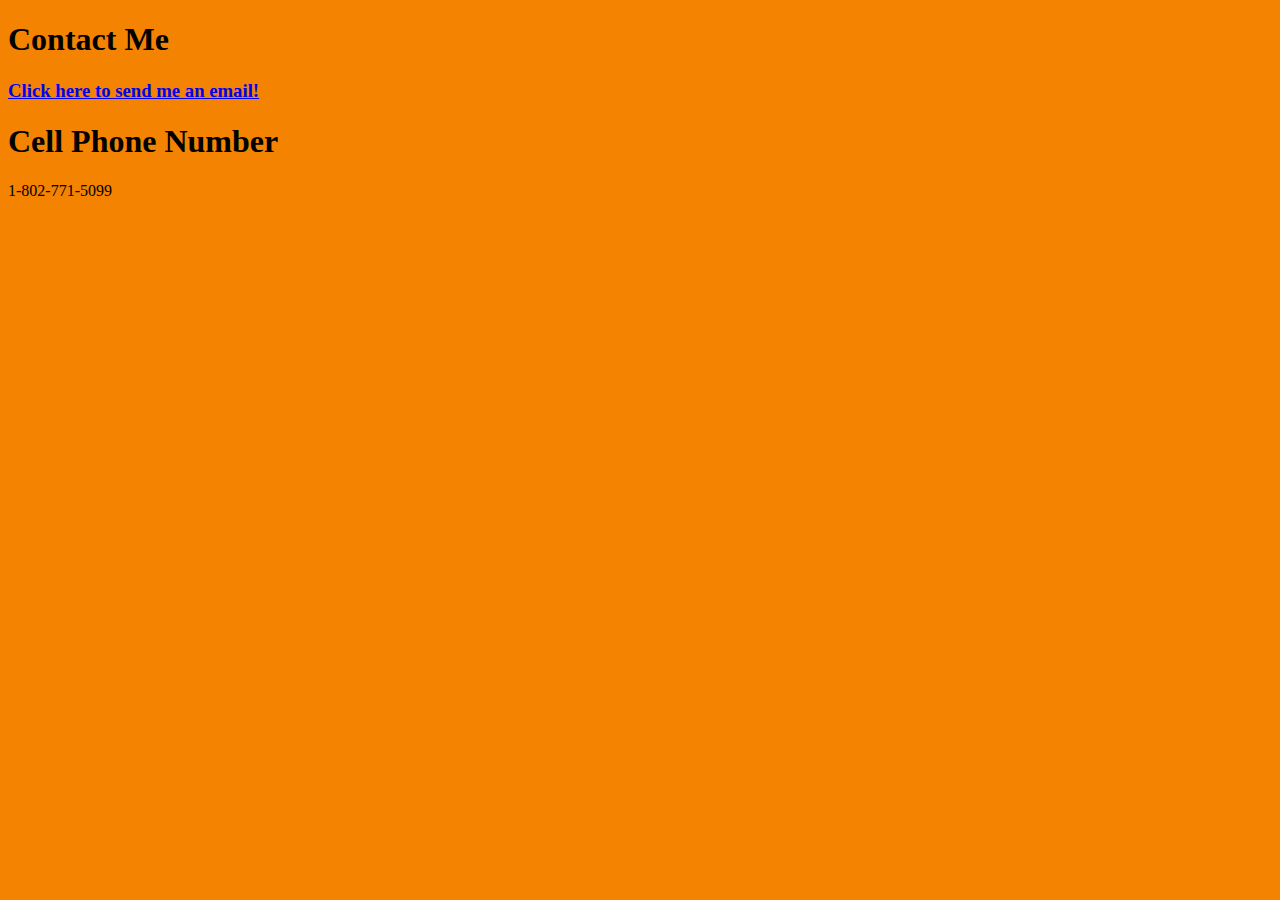
<file: ContactUs.html>
<!DOCTYPE html>
<html>
<body>
	<head>
		<title>Contact US</title>
		<link rel="stylesheet" type="text/css" href="Base.css" />
			<style type="text/css">
			body {
			background-color: #f48302;	
			}
			</style>
		</head>
	<body>
		<div id="Contact">
			<h1>Contact Me</h1>
		</div>
		
		<div id="Contact1">
		<a href="mailto: wcameron_ug@nec.edu"><h3>Click here to send me an email!</h3></a>
		<h1>Cell Phone Number</h1>
		<p>1-802-771-5099</p>
		</div>
		
	</body>
</body>
</html>
</file>
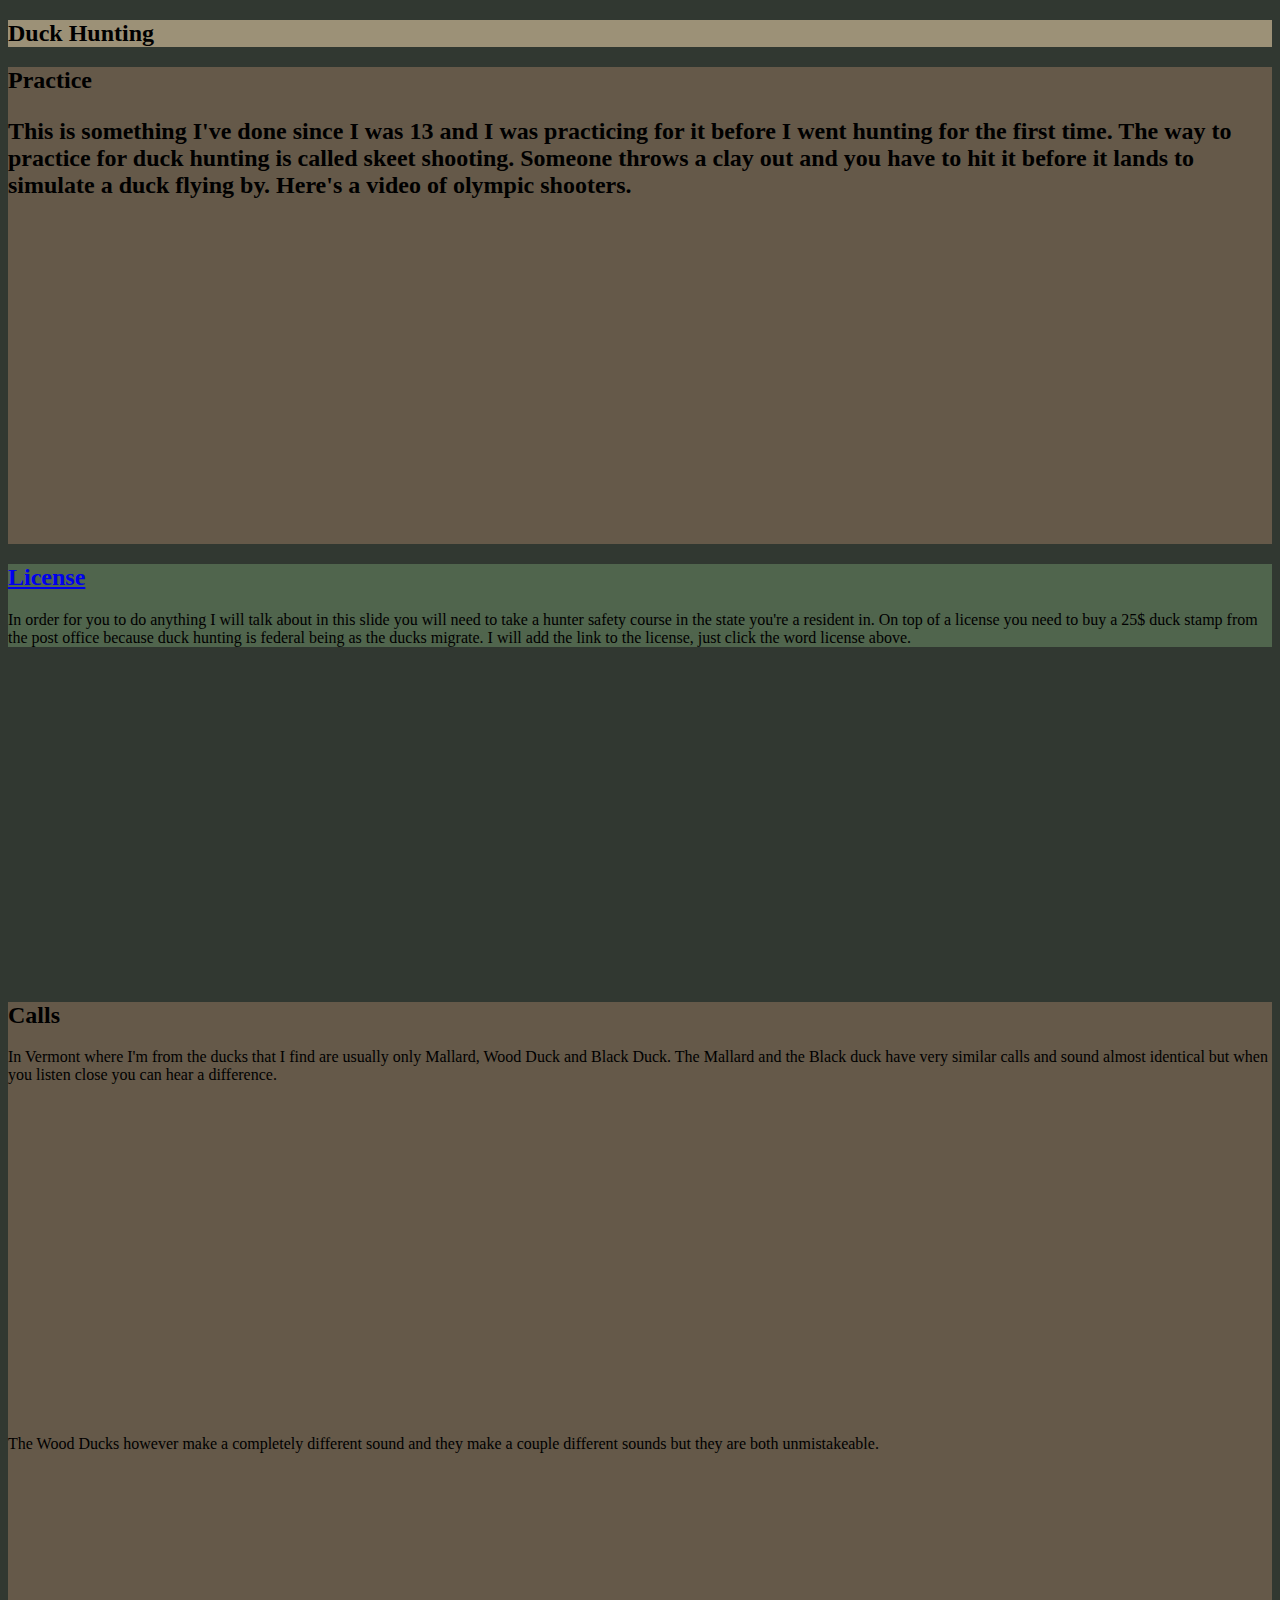
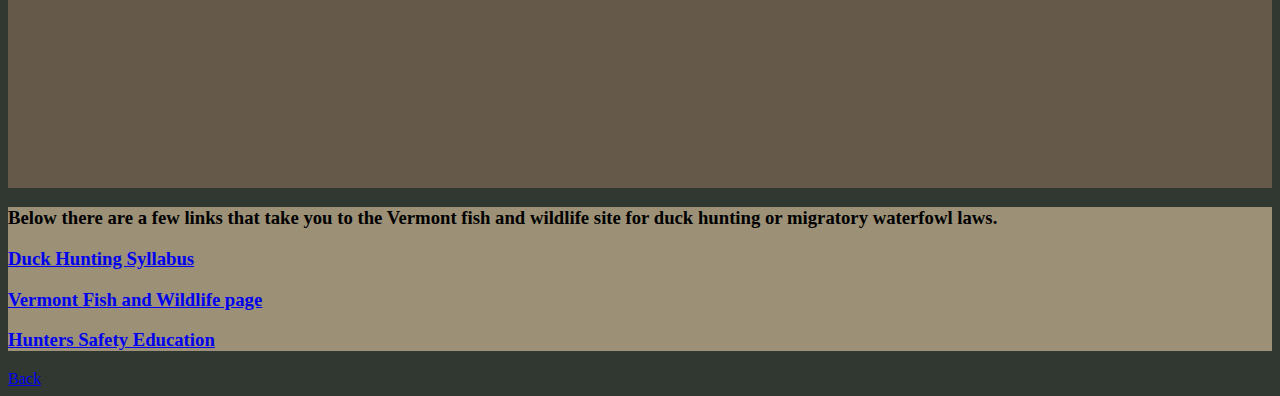
<file: DuckHunting.html>
<!DOCTYPE html>
<html>
<body>
	<head>
		<title>Duck Hunting</title>
		<link rel="stylesheet" type="text/css" href="Base.css" />
			<style type="text/css">
				body {
				background-color: #313831;
				}
			</style> 
		</head>
	
	<body>
		<div id="Duck2">
			<h2>Duck Hunting</h2>
		</div>
		<div id="Duck3">
			<h2> Practice <h2>
			<p>This is something I've done since I was 13 and I was practicing for it before I went hunting for the first time. The way to practice for duck hunting is called skeet shooting. Someone throws a clay out and you have to hit it before it lands to simulate a duck flying by. Here's a video of olympic shooters.</p> 
			<iframe width="560" height="315" src="https://www.youtube.com/embed/dEXiRM-qMr4" title="YouTube video player" frameborder="0" allow="accelerometer; autoplay; clipboard-write; encrypted-media; gyroscope; picture-in-picture; web-share" allowfullscreen></iframe>
		</div>
		<div id="Duck1">
			<h2> <a href="https://vtfishandwildlife.com/licenses-and-lotteries"> License
			</a> </h2>
			<p>In order for you to do anything I will talk about in this slide you will need to take a hunter safety course in the state you're a resident in. On top of a license you need to buy a 25$ duck stamp from the post office because duck hunting is federal being as the ducks migrate. I will add the link to the license, just click the word license above.</p> 
		</div>
		<iframe width="560" height="315" src="https://www.youtube.com/embed/MWvC5oycJEk" title="YouTube video player" frameborder="0" allow="accelerometer; autoplay; clipboard-write; encrypted-media; gyroscope; picture-in-picture; web-share" allowfullscreen></iframe>
		
		<div id="Duck3">
		<h2>Calls</h2>
		<p>In Vermont where I'm from the ducks that I find are usually only Mallard, Wood Duck and Black Duck. The Mallard and the Black duck have very similar calls and sound almost identical but when you listen close you can hear a difference.</p>
		<iframe width="560" height="315" src="https://www.youtube.com/embed/-X6p9QS3mKc" title="YouTube video player" frameborder="0" allow="accelerometer; autoplay; clipboard-write; encrypted-media; gyroscope; picture-in-picture; web-share" allowfullscreen></iframe>
		<iframe width="560" height="315" src="https://www.youtube.com/embed/A5lYsPeJs64" title="YouTube video player" frameborder="0" allow="accelerometer; autoplay; clipboard-write; encrypted-media; gyroscope; picture-in-picture; web-share" allowfullscreen></iframe>
		<p>The Wood Ducks however make a completely different sound and they make a couple different sounds but they are both unmistakeable.</p>
		<iframe width="560" height="315" src="https://www.youtube.com/embed/IcjSLjZxhNA" title="YouTube video player" frameborder="0" allow="accelerometer; autoplay; clipboard-write; encrypted-media; gyroscope; picture-in-picture; web-share" allowfullscreen></iframe>
		</div>
		<div id="Duck2">
		<h3>Below there are a few links that take you to the Vermont fish and wildlife site for duck hunting or migratory waterfowl laws.</h3>
	<h3>	<a href="https://vtfishandwildlife.com/sites/fishandwildlife/files/documents/Hunt/waterfowl/Migratory_Waterfowl_laws.pdf">Duck Hunting Syllabus
		</a> </h3>
	<h3>	<a href="https://vtfishandwildlife.com/hunt/hunting-and-trapping-opportunities/waterfowl">Vermont Fish and Wildlife page
		</a> </h3>
	<h3> <a href="https://vtfishandwildlife.com/hunt/hunter-education">Hunters Safety Education 
		</a> </h3>
		</div>
	</body>
	<a href="home">Back</a>
</body>
</html>
</file>
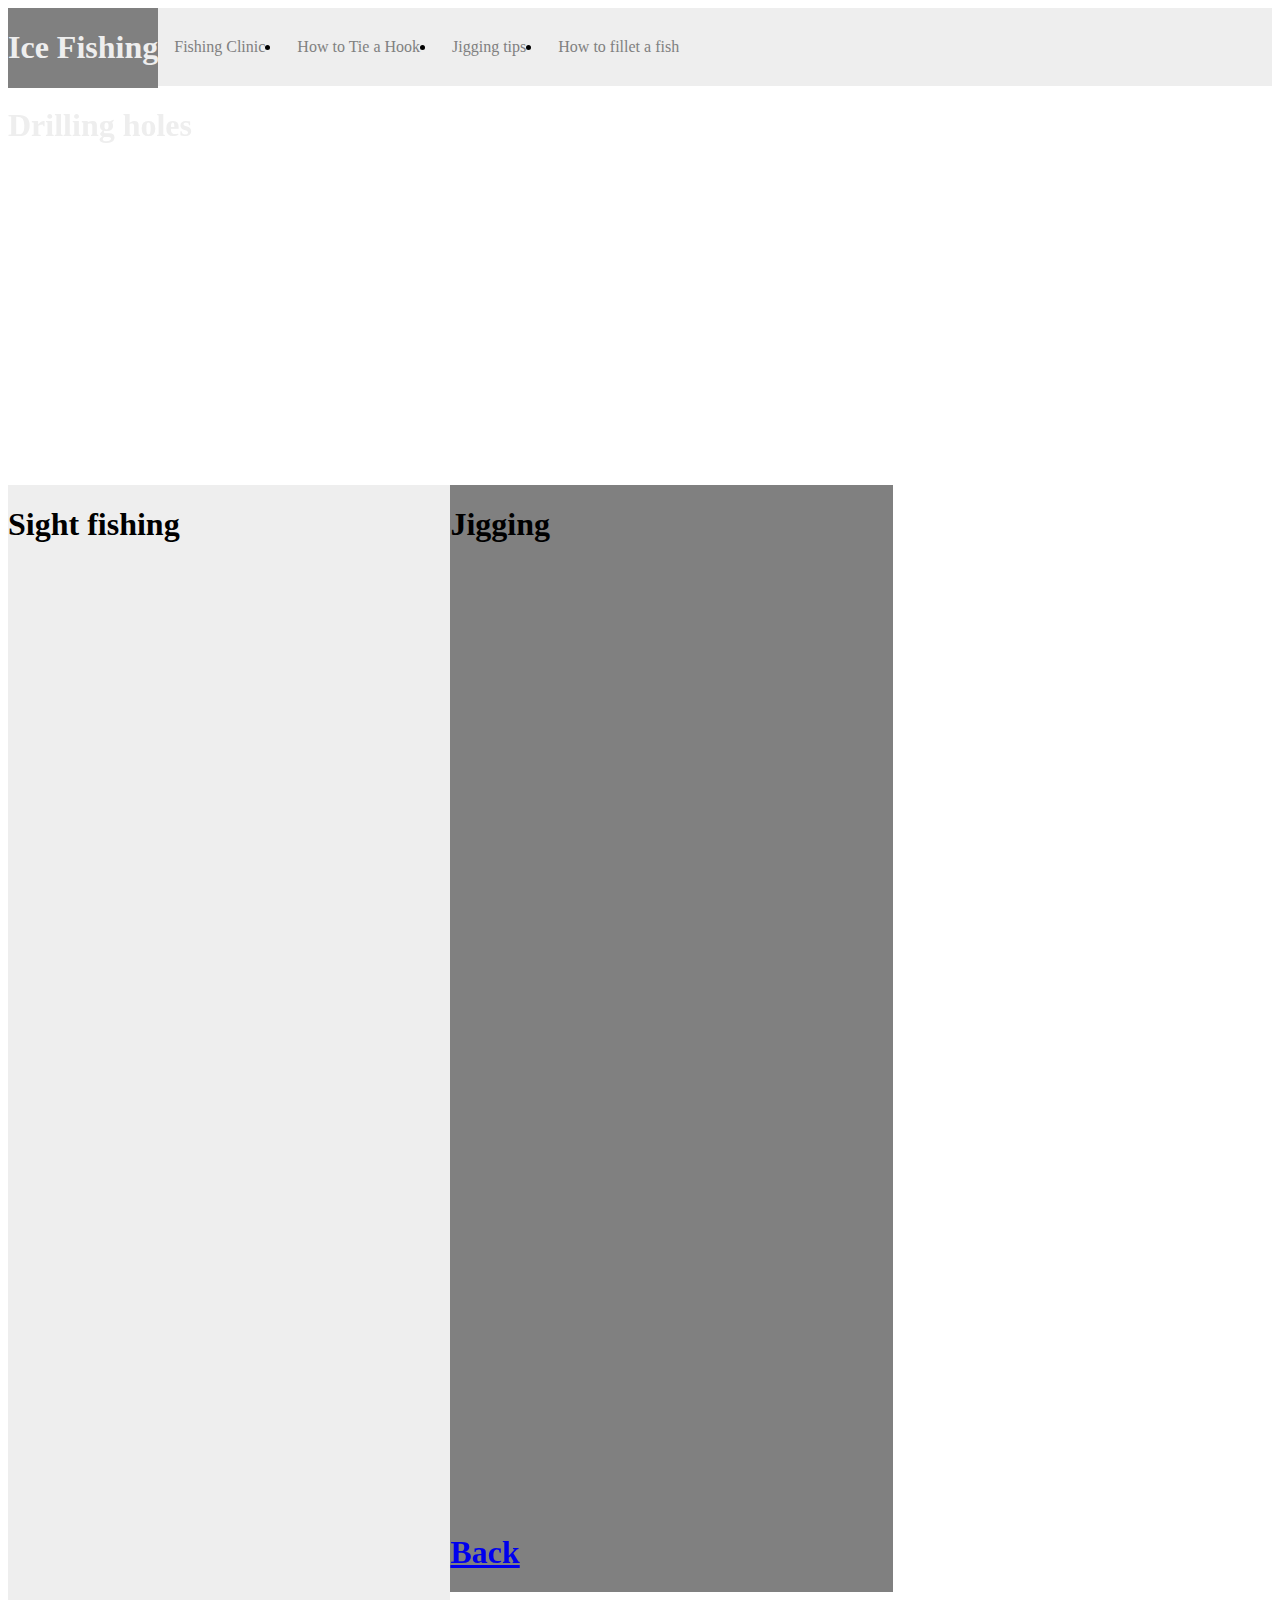
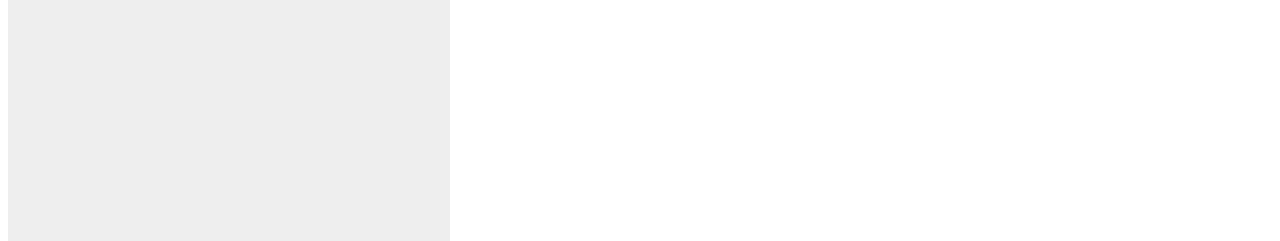
<file: IceFishing.html>
<!DOCTYPE html>
<html>
<body>
	<head>
	<title>Ice Fishing</title>
	<link rel="stylesheet" type="text/css" href="Base.css" />
			<style type="text/css">
			body {
				background-image: url(https://th.bing.com/th/id/OIP.zZIO990SJLSIehlS4Fk1vQHaEp?w=280&h=180&c=7&r=0&o=5&dpr=2&pid=1.7) ;
				}
				</style> 
	</head>
	
	<body>
		<div id="header1">
			<h1>Ice Fishing</h1>
		</div>
		
		<nav
			<ul>
				<li> <a href="https://vtfishandwildlife.com/fish/fishing-events-and-programs/fishing-clinics-and-events/free-winter-fishing-clinics">Fishing Clinic </a> </li>	
				<li> <a href="https://www.wikihow.com/Tie-a-Fishing-Knot#:~:text=Clinch%20Knot%201%201%20Use%20the%20clinch%20knot,off%20the%20excess%20line%20above%20the%20knot.%20">How to Tie a Hook </a> </li>
				<li> <a href="https://www.takemefishing.org/ice-fishing/ice-fishing-techniques/ice-fishing-jigging/">Jigging tips </a> </li>
				<li> <a href="https://www.youtube.com/watch?v=fo7-bdYe0Xk">How to fillet a fish</a> </li>
			</ul>	
		</nav>
	
			<div id="body">
		<h1>Drilling holes</h1>
			<iframe width="560" height="315" src="https://www.youtube.com/embed/XbCaV0vmrNY" title="YouTube video player" frameborder="0" allow="accelerometer; autoplay; clipboard-write; encrypted-media; gyroscope; picture-in-picture; web-share" allowfullscreen></iframe>
		</div>
			<div id="Fish1">
		<h1>Sight fishing</h1>
			<iframe width="560" height="315" src="https://www.youtube.com/embed/_KNaa2_9SDs" title="YouTube video player" frameborder="0" allow="accelerometer; autoplay; clipboard-write; encrypted-media; gyroscope; picture-in-picture; web-share" allowfullscreen></iframe>
			<iframe width="560" height="315" src="https://www.youtube.com/embed/zIbiOO9C8So" title="YouTube video player" frameborder="0" allow="accelerometer; autoplay; clipboard-write; encrypted-media; gyroscope; picture-in-picture; web-share" allowfullscreen></iframe>
			<iframe width="560" height="315" src="https://www.youtube.com/embed/1zMWj41RgAU" title="YouTube video player" frameborder="0" allow="accelerometer; autoplay; clipboard-write; encrypted-media; gyroscope; picture-in-picture; web-share" allowfullscreen></iframe>
			<iframe width="560" height="315" src="https://www.youtube.com/embed/xPUYgt94Rbc" title="YouTube video player" frameborder="0" allow="accelerometer; autoplay; clipboard-write; encrypted-media; gyroscope; picture-in-picture; web-share" allowfullscreen></iframe>
		</div>
			<div id="Fish2">
		<h1>Jigging<h1>
			<iframe width="560" height="315" src="https://www.youtube.com/embed/L5oVKBHTmoI" title="YouTube video player" frameborder="0" allow="accelerometer; autoplay; clipboard-write; encrypted-media; gyroscope; picture-in-picture; web-share" allowfullscreen></iframe>
			<iframe width="560" height="315" src="https://www.youtube.com/embed/i8tdylwu5Qs" title="YouTube video player" frameborder="0" allow="accelerometer; autoplay; clipboard-write; encrypted-media; gyroscope; picture-in-picture; web-share" allowfullscreen></iframe>
			<iframe width="560" height="315" src="https://www.youtube.com/embed/bLOoozQUpDk" title="YouTube video player" frameborder="0" allow="accelerometer; autoplay; clipboard-write; encrypted-media; gyroscope; picture-in-picture; web-share" allowfullscreen></iframe>
		<a href="home">Back</a>
		</div>
	</body>
	</body>
</html>
</file>
<file: Base.css>
#header{width=30%; float: left; text-align: center;
background-color: red ;
}
#index{width=30%; float: left;
Background-color: blue;
color: #eee;
}
#header1{width=30%; 
float: left;
Color: #eee ;
Background-color: gray;

}

#header2 {width=30%; float: left;
Color: #eee;
Background-color: blue ;

}
#body{
Color: #eee
}
#body2 {
Color: #eee;
}
#Photos2 {
Color: #eee;
}

#Duck1 {
Background-Color: #50654D; Green
}
#Duck2 {
Background-Color: #9C9177; 
}
#Duck3 {
Background-Color: #655949;
}
#Deer1{
Background-Color: #78866B;
}
#Deer2{
Color: #eee;

}
#Deer3{
Background-Color: #50654D; Green
}
#Fish1{
background-color: #eee;
width: 35%; 
float: left;
}
#Fish2{
Background-color: Gray;
width: 35%;
float: left;
}
nav{
 	background-color:#eee ;
 	overflow: hidden;
}

nav ul{
list-style-type: none;
margin: 0;
padding: 0;
}

nav li {
float: left;
}

nav a {
display: block;
color: gray;
text-align: center;
padding: 30px 16px;
text-decoration: none;
}

nav a:hover {
background-color: #800bc4;
}

#contact{
width: 40%; 
float: left; 
text-align: center;
background-color: gray;
}
#contact1 {
width: 40%; 
float: left; 
text-align: center;
background-color: gray;
}
</file>
